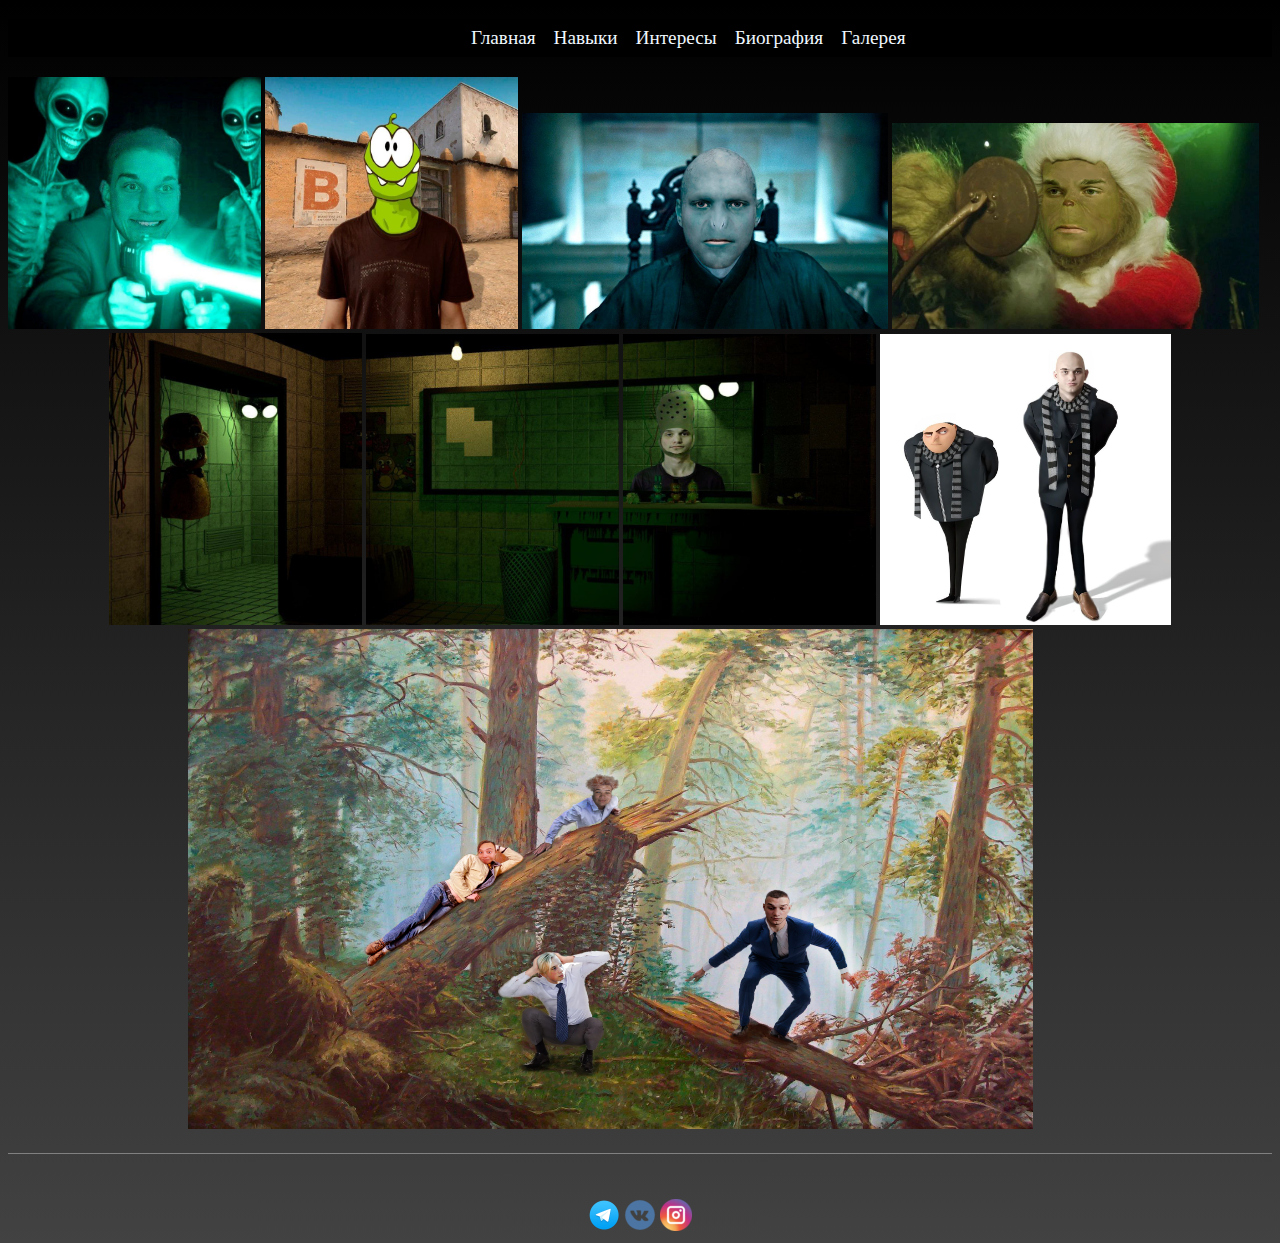
<file: gallery.html>
<!DOCTYPE html>
<html="ru">
    <head>
    <title>Галерея работ в фотошопе</title>
    <link rel="stylesheet" href="style_gallery.css">
    </head>
    <body>
        <header> 
            <nav class="navigate_gallery_str">
                <ul>
                    <li><a href="index.html#index_str">Главная</a></li>
                    <li><a href="index.html#skills">Навыки</a></li>
                    <li><a href="index.html#interests">Интересы</a></li>
                    <li><a href="index.html#biography">Биография</a></li>
                    <li><a href="galleryIMG.html">Галерея</a></li>
                </ul>
            </nav>
        </header>
        <section class="photo"> 
            <img src="imgs/photo_2024-02-05_15-23-15.jpg" alt="Я с братишками" width=20% height=20%>
            <img src="imgs/photo_2024-02-05_15-29-10.jpg" alt="Я Ам-ням" width=20% height=20%>
            <img src="imgs/photo_2024-02-05_15-23-10.jpg" alt="Я Воландеморт" width=29% height=20%>
            <img src="imgs/photo_2024-02-05_15-29-13.jpg" alt="Я гринч" width=29% height=20%>
            <div class="str_2">
                <img src="imgs/photo_2024-02-05_15-29-11.jpg" alt="Я спрингтрап" width=20% height=30%>
                <img src="imgs/photo_2024-02-05_15-29-11 (2).jpg" alt="Я спрингтрап" width=20% height=30%>
                <img src="imgs/photo_2024-02-05_15-29-11 (3).jpg" alt="Я спрингтрап" width=20% height=30%>
                <img src="imgs/photo_2024-02-05_15-29-13 (2).jpg" alt="Я Грю" width=23% height=30%>
            </div>
            <div class="shiskin">
                <img src="imgs/1662714093_33-krasivosti-pro-p-medvedi-v-boru-vkontakte-47.png" alt="Меня написал Шишкин" width="845" height="500">
            </div>
            
        </section>
        <hr class="hr_line">
        <footer>
            <div class="links">
                <a target="_blank" href="https://t.me/b1d0nch1k"><img src="icon/telegram_icon-icons.com_72055.png" alt="telegram"></a>
                <a target="_blank" href="https://vk.com/aborigenchiks"><img src="icon/1486147202-social-media-circled-network10_79475.png" alt="VK"></a>
                <a target="_blank" href="https://www.instagram.com/ambassador_painta?igsh=MWp6eDd5cjZjbHlrOQ=="><img src="icon/1491580635-yumminkysocialmedia26_83102.png" alt="insta"></a>
            </div>
        </footer>
    </body> 
</html>
</file>
<file: style_gallery.css>
body {
    background-image: linear-gradient(black, rgb(66, 66, 66));
    margin-top: 1%;
}
footer {
    padding-top: 2%;
}
.navigate_gallery_str {
    background-color: black;
    color: aliceblue;
    font-size: 120%;
    top: 0;
}
.links {
    text-align: center;
}
.photo {
    padding-left: 300;
}
.str_2 {
    text-align: center;
}
.shiskin {
    text-align: center;
    margin-right: 60px;
}
.hr_line {
	margin: 20px 0;
	padding: 0;
	height: 1px;
	border: none;
	background: gray;
}
.navigate_gallery_str ul {
    display: flex;
    list-style-type: none;
    padding: 0;
    margin-left: 36%;
}
.navigate_gallery_str li {
    margin: 1%;
    margin-right: 10px;
}
.navigate_gallery_str a {
    color: aliceblue;
    text-decoration: none;
}
</file>
